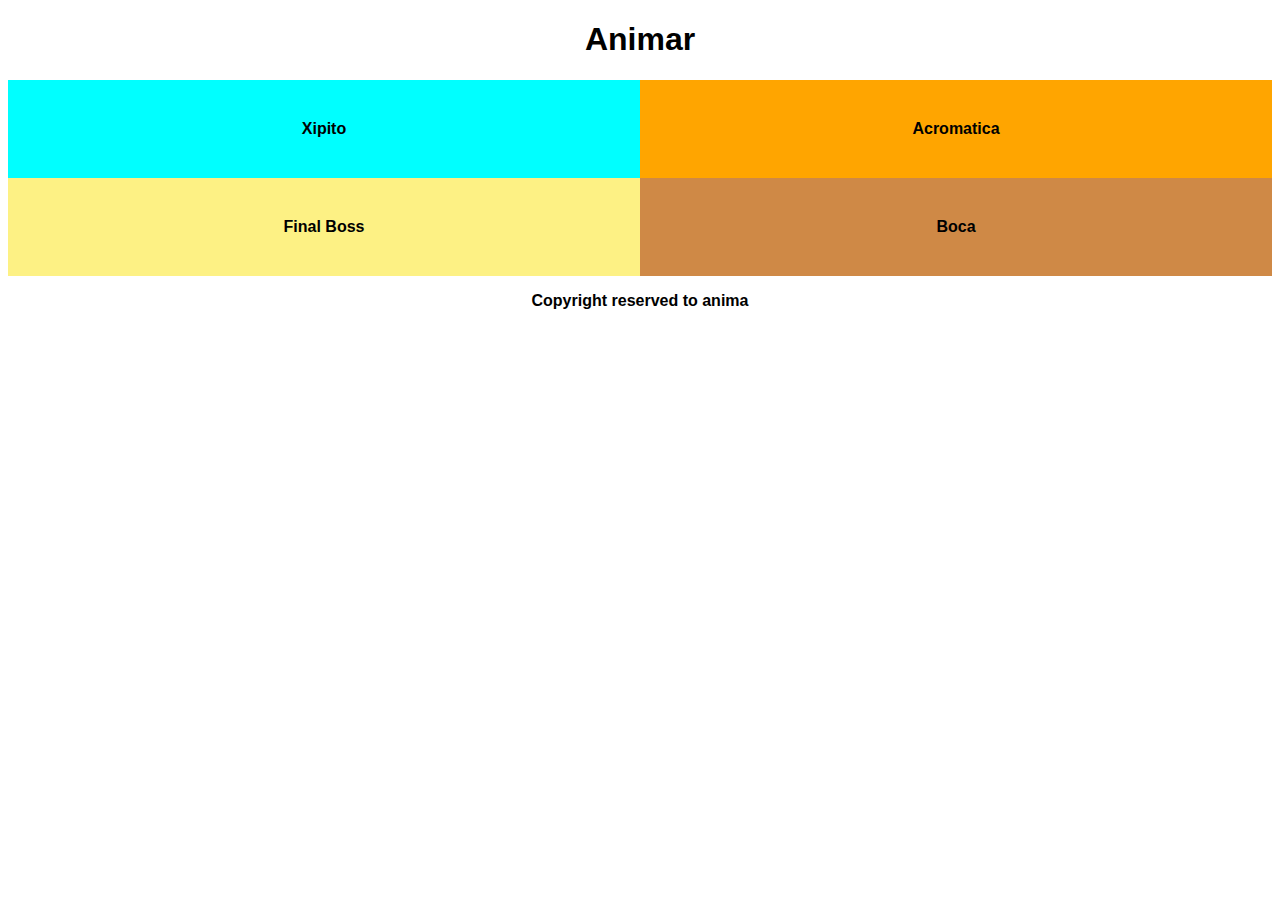
<file: index.html>
<!DOCTYPE html>
<html lang="en">
<head>
    <meta charset="UTF-8">
    <meta name="viewport" content="width=device-width, initial-scale=1.0">
    <title>Demo</title>
    <link rel="stylesheet" href="style.css">
</head>
<body>
    <div class="container">
        <h1 class="text-center">Animar</h1>
        <div class="btn-col">
           <a href="xipito.html"  class="col-link xipito"><div>Xipito</div></a>
           <a href="acromatica.html" class="col-link acromatica"><div>Acromatica</div></a>
            <a href="final-boss.html" class="col-link final-boss"><div>Final Boss</div></a>
           <a href="boca.html" class="col-link boca"><div>Boca</div></a> 
        </div>

        <p class="text-center">Copyright reserved to anima</p>
    </div>
</body>
</html>
</file>
<file: style.css>
body{

    font-family: sans-serif;
    font-weight: bold;;
}


.text-center{
    text-align: center;
}


.btn-col{
    display: grid;
    grid-template-columns: repeat(2,50%);
    text-align: center;
}


.xipito{

        
        background: aqua;
        height:auto;
        float: left;
        padding: 40px;
}

.acromatica{

    
    background: orange;
    height:auto;
    float: left;
    padding: 40px;
}


.final-boss{
    
    background: rgb(253, 241, 132);
    height:auto;
    float: left;
    padding: 40px;
}


.boca{
    
    background: rgb(207, 137, 70);
    height:auto;
    float: left;
    padding: 40px;
}

a{
    text-decoration: none;
    color: #000;
}
</file>
